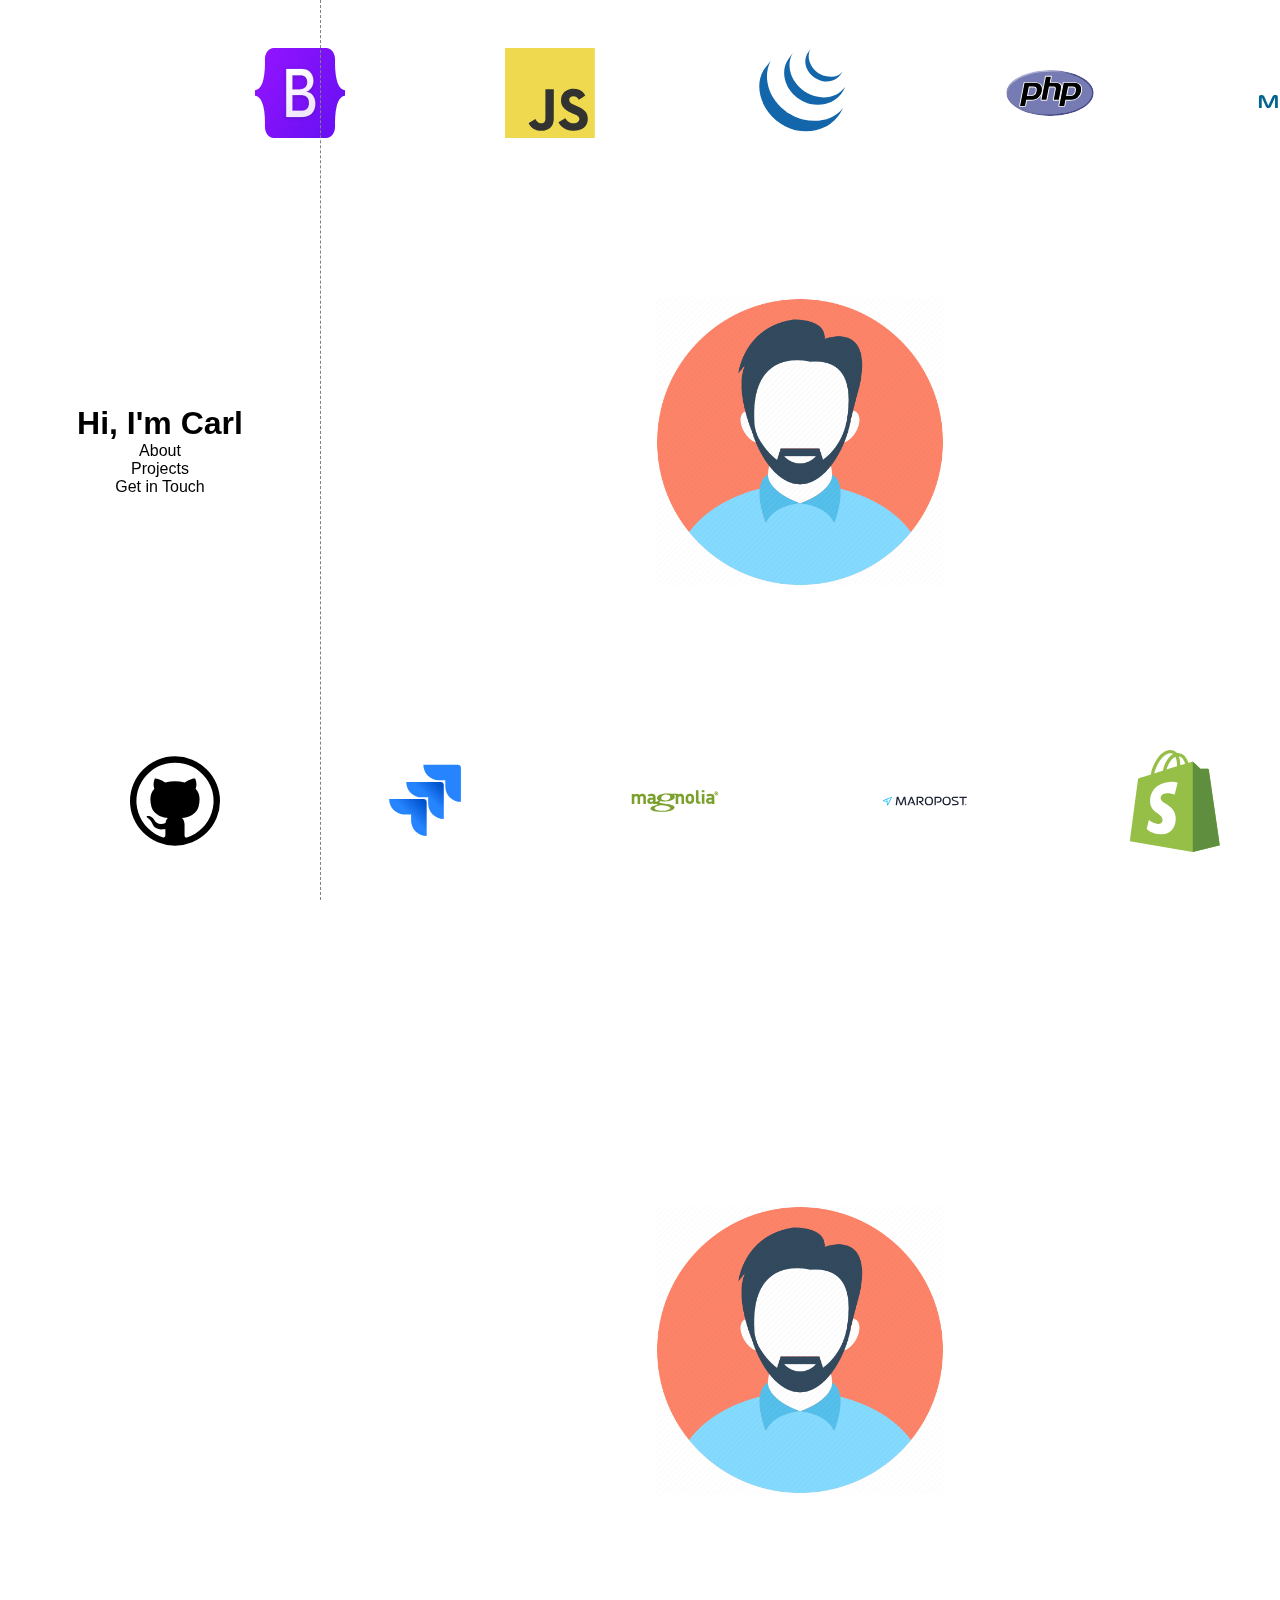
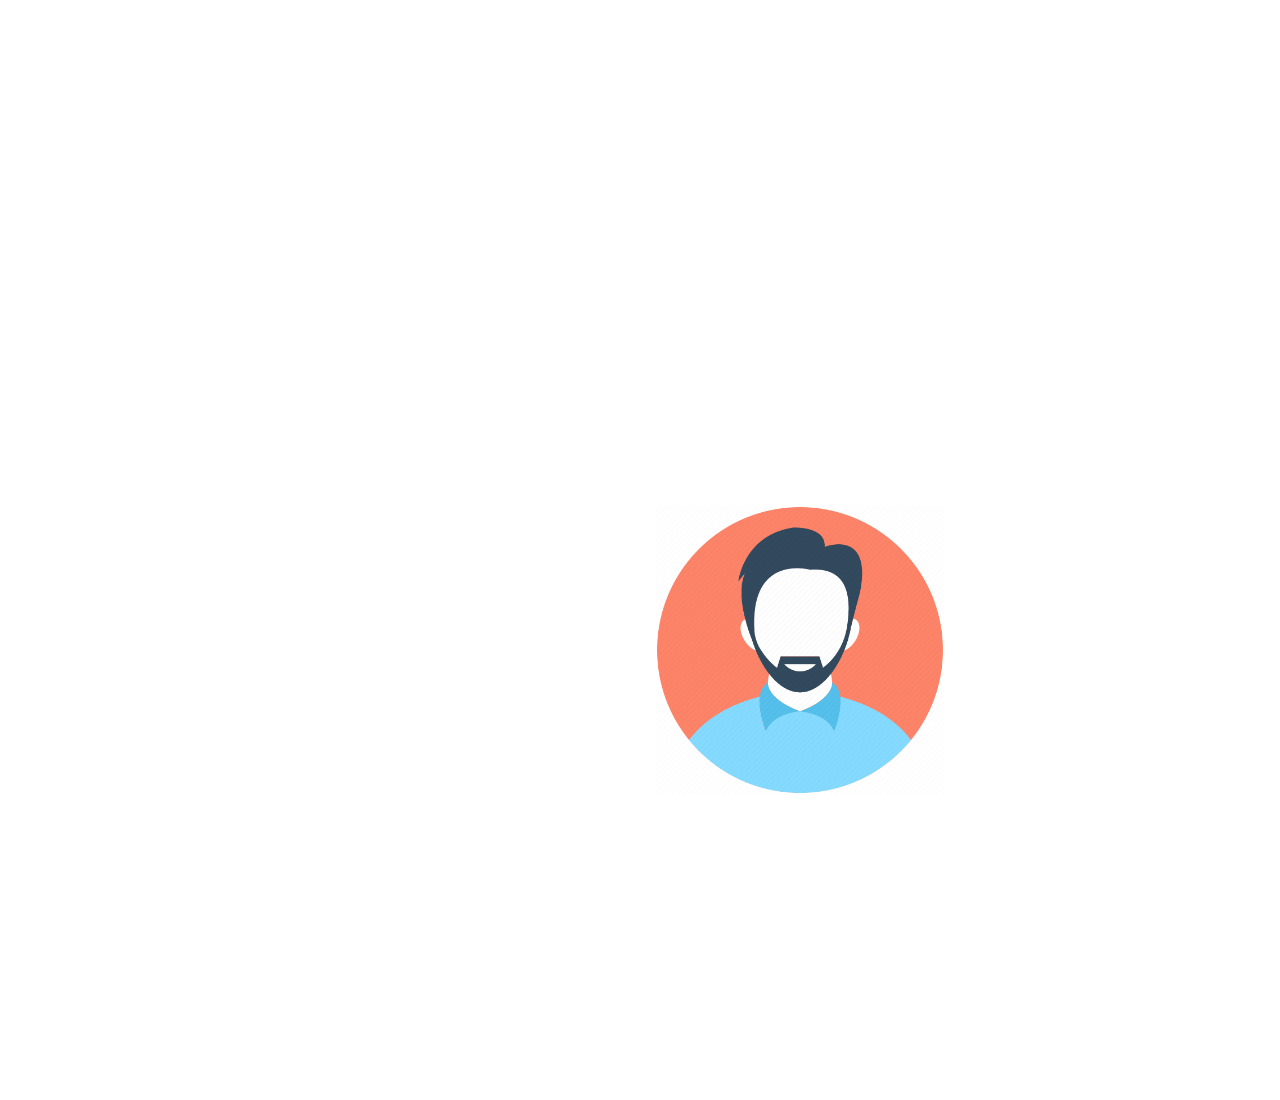
<file: index.html>
<!DOCTYPE html>
<html lang="en">
<head>
    <link rel="stylesheet" href="styles.css">
    <meta charset="UTF-8">
    <meta name="viewport" content="width=device-width, initial-scale=1.0">
    <title>portfolio</title>
</head>
<body>
    <!-- ABOUT SECTION -->
    <section class="about-container">
        <div class="column-1">
            <!-- STICKY SIDEBAR -->
            <div>
                <h1>Hi, I'm Carl</h1>
                <nav>
                    <ul>
                        <li>About</li>
                        <li>Projects</li>
                        <li>Get in Touch</li>
                    </ul>
                </nav>
            </div> 
        </div>
        <div class="column-2">
            <div class="logos">
                <img src="images/bootstrap.svg" alt="">
                <img src="images/js.svg" alt="">
                <img src="images/jquery.svg" alt="">
                <img src="images/php.svg" alt="">
                <img src="images/mysql.svg" alt="">
            </div>
            <div class="profile-img">
                <img src="images/profile.png" alt="">
            </div>
            <div class="logos">
                <img src="images/github.svg" alt="">
                <img src="images/jira.svg" alt="">
                <img src="images/magnoliacms.svg" alt="">
                <img src="images/maropost.svg" alt="">
                <img src="images/shopify.svg" alt="">
                <img src="images/wordpress.svg" alt="">
            </div>
        </div>
    </section>
    <!-- PROJECTS SECTION -->
    <section class="projects-container">
        <div class="column-1"></div>
        <div class="column-2">
            <img src="images/profile.png" alt="">
        </div>
    </section>
    <!-- CONTACT SECTION -->
    <section class="projects-container">
        <div class="column-1"></div>
        <div class="column-2">
            <img src="images/profile.png" alt="">
        </div>
    </section>
</body>
</html>
</file>
<file: styles.css>
*{
    font-family: 'JetBrains Mono', 'Gill Sans MT', Calibri, 'Trebuchet MS', sans-serif;
    margin: 0;
}

.about-container, .projects-container {
    width: 100%;
    display: flex;
    flex-direction: row;
    justify-content: center;
    align-items: center;
    height: 100vh;
    padding: 0;
}

.column-1 {
    height: 100vh;
    width: 25%;
    display: flex;
    text-align: center;
    align-items: center;
    justify-content: center;
}

.about-container .column-1{
    border-right: 1px dashed gray;
}
.column-2 {
    display: flex;
    width: 75%;
    text-align: center;
    align-items: center;
    justify-content: center;
    height: 100vh;
}

.column-2 img {
    width: 30%;
}

.column-2 {
    display: flex;
    flex-direction: column;
    gap: 10em;
}

.column-1 ul {
    list-style: none;
    padding: 0;
}
.about-container .column-1 {
    position: fixed;
    top: 0;
    left: 0;
    z-index: 999;
}
.about-container .column-2 {
    margin-left: 25%;
}

.logos {
    display: flex;
    gap: 10em;
}
.logos img {
    width: 90px;
}
</file>
